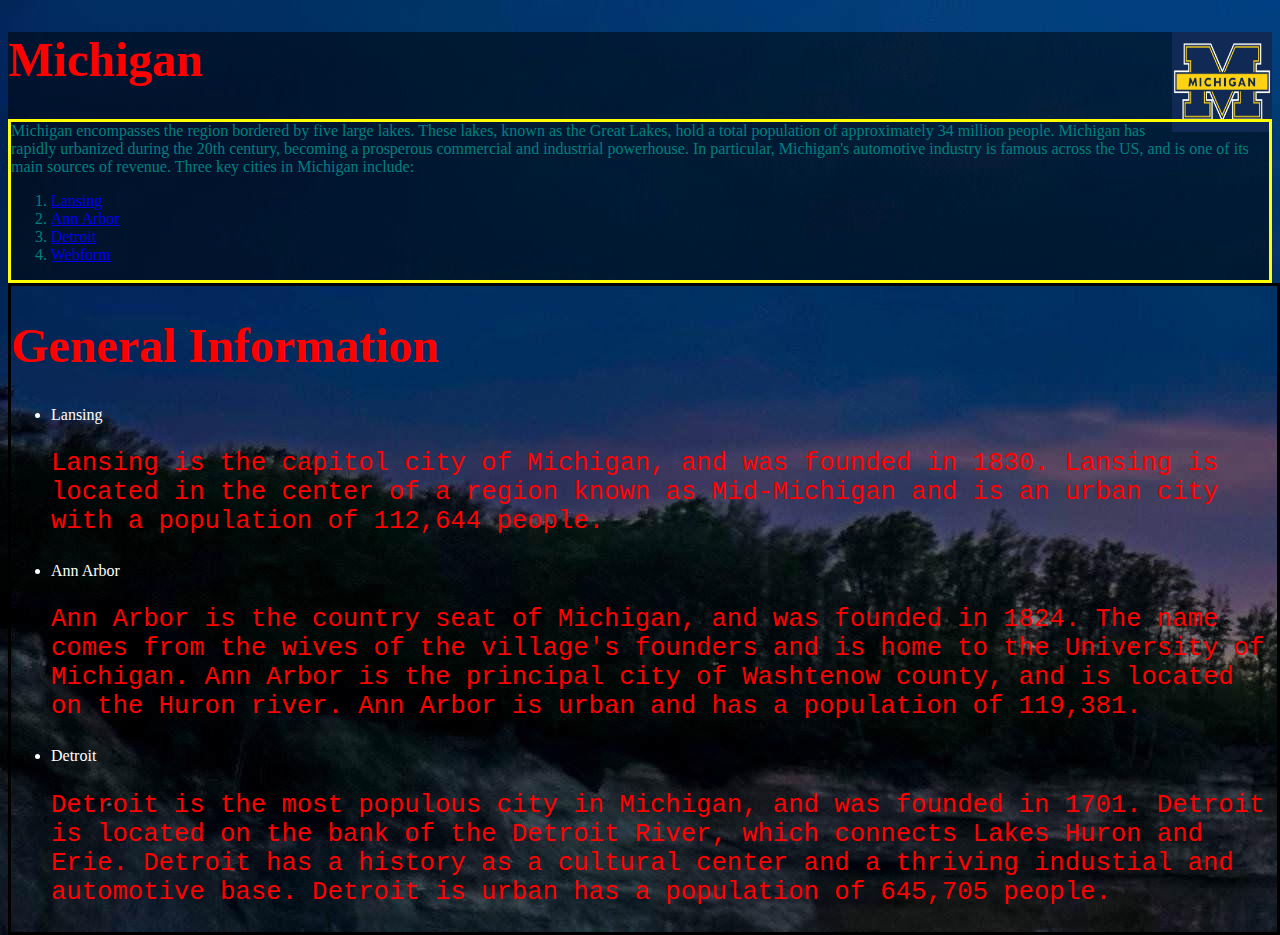
<file: index.html>
<!DOCTYPE html>
<html>
<head>
    <meta charset="UTF-8" />
    <title>Michigan</title>
    <link rel="stylesheet" href="stylesheet.css">
</head>
<body style="background-image: url('michbackground.jpg');">
    <header style="background-color:rgba(0, 0, 0, 0.5); color: white;">
    <img src="Michigan.jpg" style="width:100px;height:100px" alt="Michigan">

        <h1 class="center">Michigan</h1>
        
        <section>
        <article id="blurb">Michigan encompasses the region bordered by five large lakes. These lakes,
            known as the Great Lakes, hold a total population of approximately 34 million people.
            Michigan has rapidly urbanized during the 20th century, becoming a prosperous 
            commercial and industrial powerhouse. In particular, Michigan's automotive industry
            is famous across the US, and is one of its main sources of revenue. Three key cities 
            in Michigan include:
            <ol>
            <nav>
            <li><a href="Lansing.html" target="_blank">Lansing</a></li>
            <li><a href="AnnArbor.html" target="_blank">Ann Arbor</a></li>
            <li><a href="Detroit.html" target="_blank">Detroit</a></li>
            <li><a href ="webform.html" target ="blank">Webform</a></li>
            </nav>
            </ol> 
        </article>
        </section>
        
        
        <aside>
        <h1 class="center">General Information</h1>    
        <ul>
        <li>Lansing</li>
        <p>Lansing is the capitol city of Michigan, and was founded in 1830. Lansing 
            is located in the center of a region known as Mid-Michigan and is an urban city 
            with a population of 112,644 people.  
        </p>
        <li>Ann Arbor</li>
        <p>Ann Arbor is the country seat of Michigan, and was founded in 1824. The name comes
            from the wives of the village's founders and is home to the University of Michigan. 
            Ann Arbor is the principal city of Washtenow county, and is located on the Huron river.
            Ann Arbor is urban and has a population of 119,381.
        </p>
        <li>Detroit</li>
        <p>Detroit is the most populous city in Michigan, and was founded in 1701. Detroit is 
            located on the bank of the Detroit River, which connects Lakes Huron and Erie. 
            Detroit has a history as a cultural center and a thriving industial and automotive 
            base. Detroit is urban has a population of 645,705 people.</p>
        </ul>
        </aside>
 

    </header>
</body>
</html>
</file>
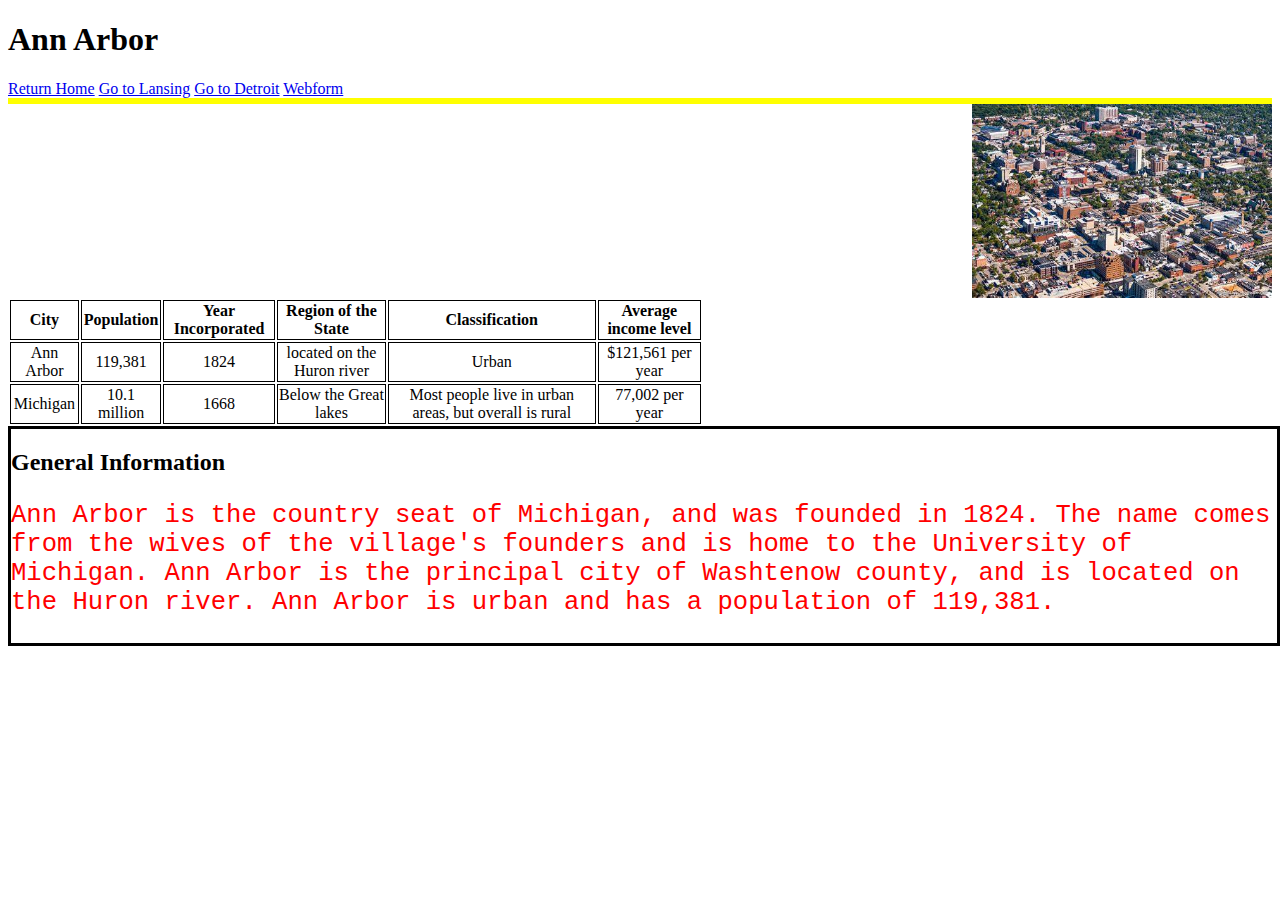
<file: AnnArbor.html>
<!DOCTYPE html>
<html>
<head>
    <meta charset="UTF-8" />
    <title>title</title>
    <link rel="stylesheet" href="stylesheet.css">
</head>
<body>
    <header>
    <h1>Ann Arbor</h1>
    <nav>
    <a href="index.html" >Return Home</a>
    <a href="Lansing.html" >Go to Lansing</a>
    <a href="Detroit.html" >Go to Detroit</a>
    <a href ="webform.html" target ="blank">Webform</a>
    </nav>
    <img align="right"
            src="AnnArbor.jpg" style="width:300px;height:200px"
            alt="AnnArbobr">

    <table style="width:100%">

    <section>
    <table style="width:55%">
    <tr>
        <th>City</th>
        <th>Population</th>
        <th>Year Incorporated</th>
        <th>Region of the State</th>
        <th>Classification</th>
        <th>Average income level</th>
    </tr>
    <tr>
        <td>Ann Arbor</td>
        <td>119,381</td>
        <td>1824</td>
        <td>located on the Huron river</td>
        <td>Urban</td>
        <td>$121,561 per year</td>
    </tr>
    <tr>
        <td>Michigan</td>
        <td>10.1 million</td>
        <td>1668</td>
        <td>Below the Great lakes</td>
        <td>Most people live in urban areas, but overall is rural</td>
        <td>77,002 per year</td>
    </tr>
    </table>
    </section>
    <aside>
        <h2>General Information</h2>
        <p>Ann Arbor is the country seat of Michigan, and was founded in 1824. The name comes
            from the wives of the village's founders and is home to the University of Michigan. 
            Ann Arbor is the principal city of Washtenow county, and is located on the Huron river.
            Ann Arbor is urban and has a population of 119,381.
        </p>
    </aside>
    </header>
</body>
</html>
</file>
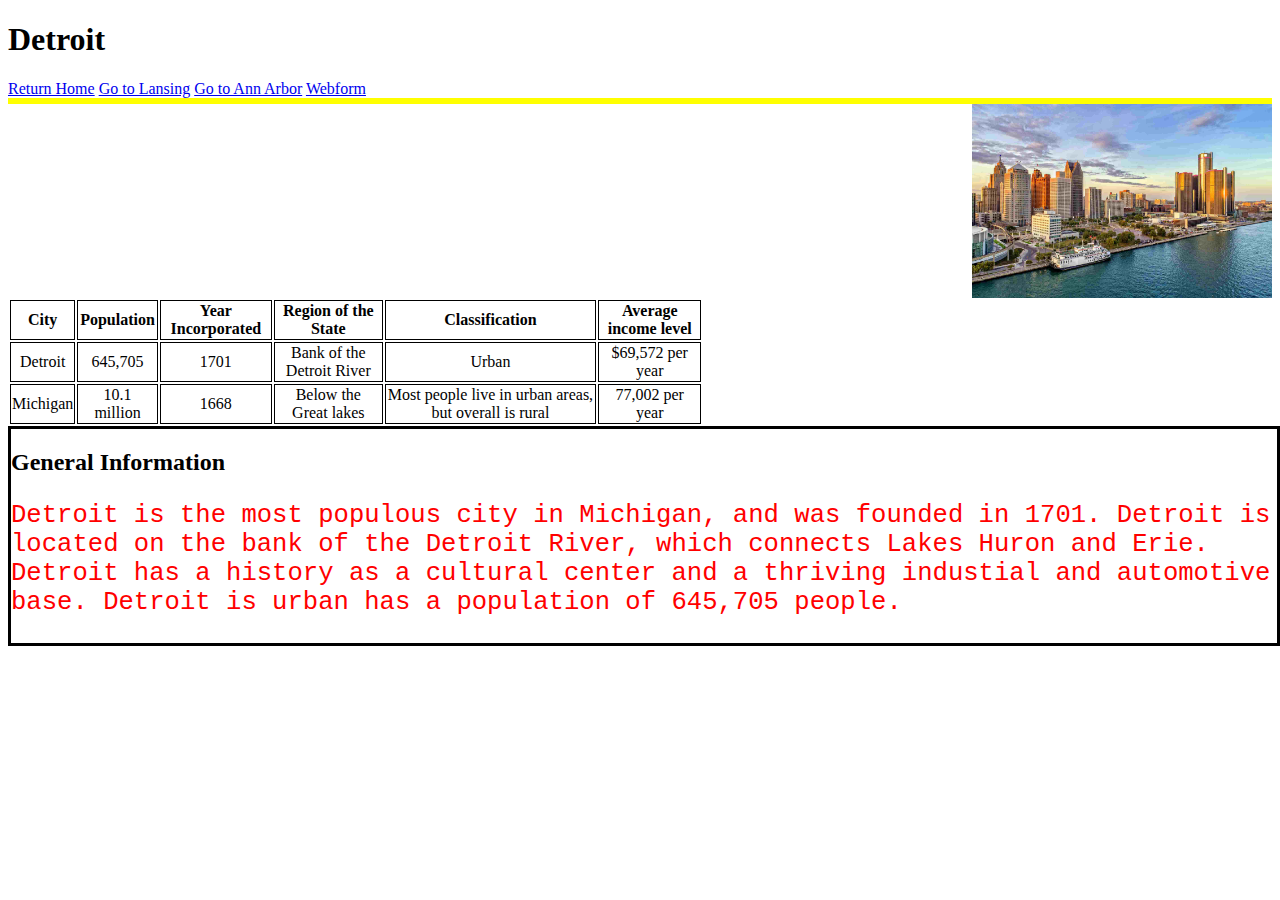
<file: Detroit.html>
<!DOCTYPE html>
<html>
<head>
    <meta charset="UTF-8" />
    <title>title</title>
    <link rel="stylesheet" href="stylesheet.css">
</head>
<body>
    <header>
    <h1>Detroit</h1>
    <nav>
    <a href="index.html" >Return Home</a>
    <a href="Lansing.html" >Go to Lansing</a>
    <a href="AnnArbor.html" >Go to Ann Arbor</a>
    <a href ="webform.html" target ="blank">Webform</a>
    </nav>
    <img align="right"
            src="detroit.jpg" style="width:300px;height:200px"
            alt="Detroit">
    <table style="width:100%">
    <section>
    <table style="width:55%">
  <tr>
    <th>City</th>
    <th>Population</th>
    <th>Year Incorporated</th>
    <th>Region of the State</th>
    <th>Classification</th>
    <th>Average income level</th>
  </tr>
  <tr>
    <td>Detroit</td>
    <td>645,705</td>
    <td>1701</td>
    <td>Bank of the Detroit River</td>
    <td>Urban</td>
    <td>$69,572 per year</td>
  </tr>
  <tr>
    <td>Michigan</td>
        <td>10.1 million</td>
        <td>1668</td>
        <td>Below the Great lakes</td>
        <td>Most people live in urban areas, but overall is rural</td>
        <td>77,002 per year</td>
  </tr>

</table>
    </section>
    <aside>
        <h2>General Information</h2>
        <p>Detroit is the most populous city in Michigan, and was founded in 1701. Detroit is 
            located on the bank of the Detroit River, which connects Lakes Huron and Erie. 
            Detroit has a history as a cultural center and a thriving industial and automotive 
            base. Detroit is urban has a population of 645,705 people.</p>
    </aside>
    </header>
</body>
</html>
</file>
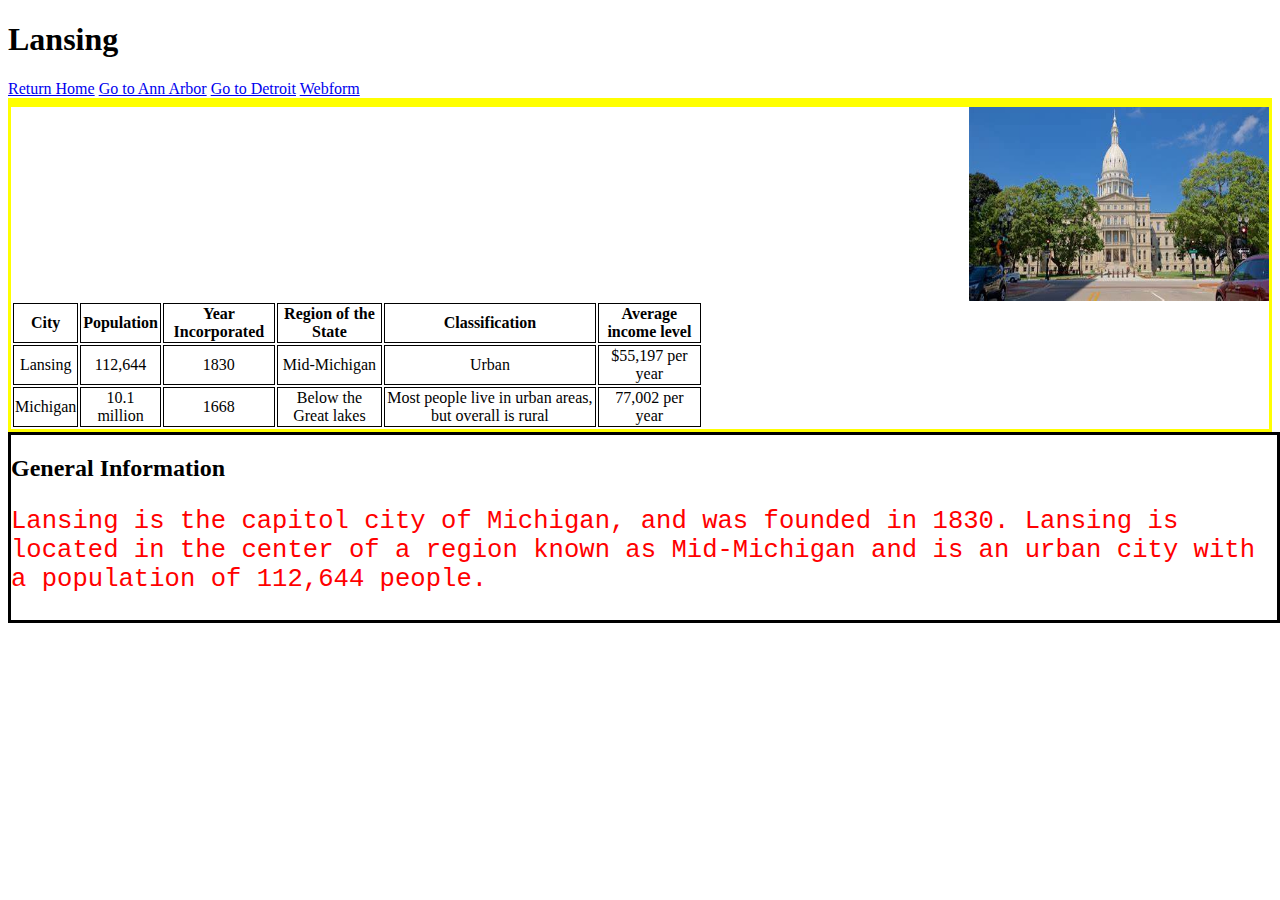
<file: Lansing.html>
<!DOCTYPE html>
<html>
<head>
    <meta charset="UTF-8" />
    <title>title</title>
    <link rel="stylesheet" href="stylesheet.css">
</head>
<body>
    <header>
    <h1>Lansing</h1>
    <nav>
    <a href="index.html" >Return Home</a>
    <a href="AnnArbor.html" >Go to Ann Arbor</a>
    <a href="Detroit.html" >Go to Detroit</a>
    <a href ="webform.html" target ="blank">Webform</a>
    </nav>
    <section>
    <table style="width:100%">
    <img align="right"
            src="Lansing.jpg" style="width:300px;height:200px"
            alt="Lansing">
    <section>
    <table style="width:55%">
      <tr>
    <th>City</th>
    <th>Population</th>
    <th>Year Incorporated</th>
    <th>Region of the State</th>
    <th>Classification</th>
    <th>Average income level</th>
  </tr>
  <tr>
    <td>Lansing</td>
    <td>112,644</td>
    <td>1830</td>
    <td>Mid-Michigan</td>
    <td>Urban</td>
    <td>$55,197 per year</td>
  </tr>
  <tr>
    <td>Michigan</td>
        <td>10.1 million</td>
        <td>1668</td>
        <td>Below the Great lakes</td>
        <td>Most people live in urban areas, but overall is rural</td>
        <td>77,002 per year</td>
  </tr>
</table>
</section>
    <aside>
        <h2>General Information</h2>
        <p>Lansing is the capitol city of Michigan, and was founded in 1830. Lansing 
            is located in the center of a region known as Mid-Michigan and is an urban city 
            with a population of 112,644 people.  
        </p>
        
    </aside>
    </header>
</body>
</html>
</file>
<file: stylesheet.css>
h1.center {
  color: red;
  font-family: verdana;
  font-size: 300%;
}
p {
  color: red;
  font-family: courier;
  font-size: 160%;
}
a:hover {
    color:green;
}
img {
    float:right;
}
aside {
    position: absolute;
    border:3px solid black;
}
section {
    position: relative;
    border:3px solid yellow;
}
#blurb {
    color:teal;

}
table th,td{
    border:1px solid;
    position:relative;
    text-align: center;
}
</file>
